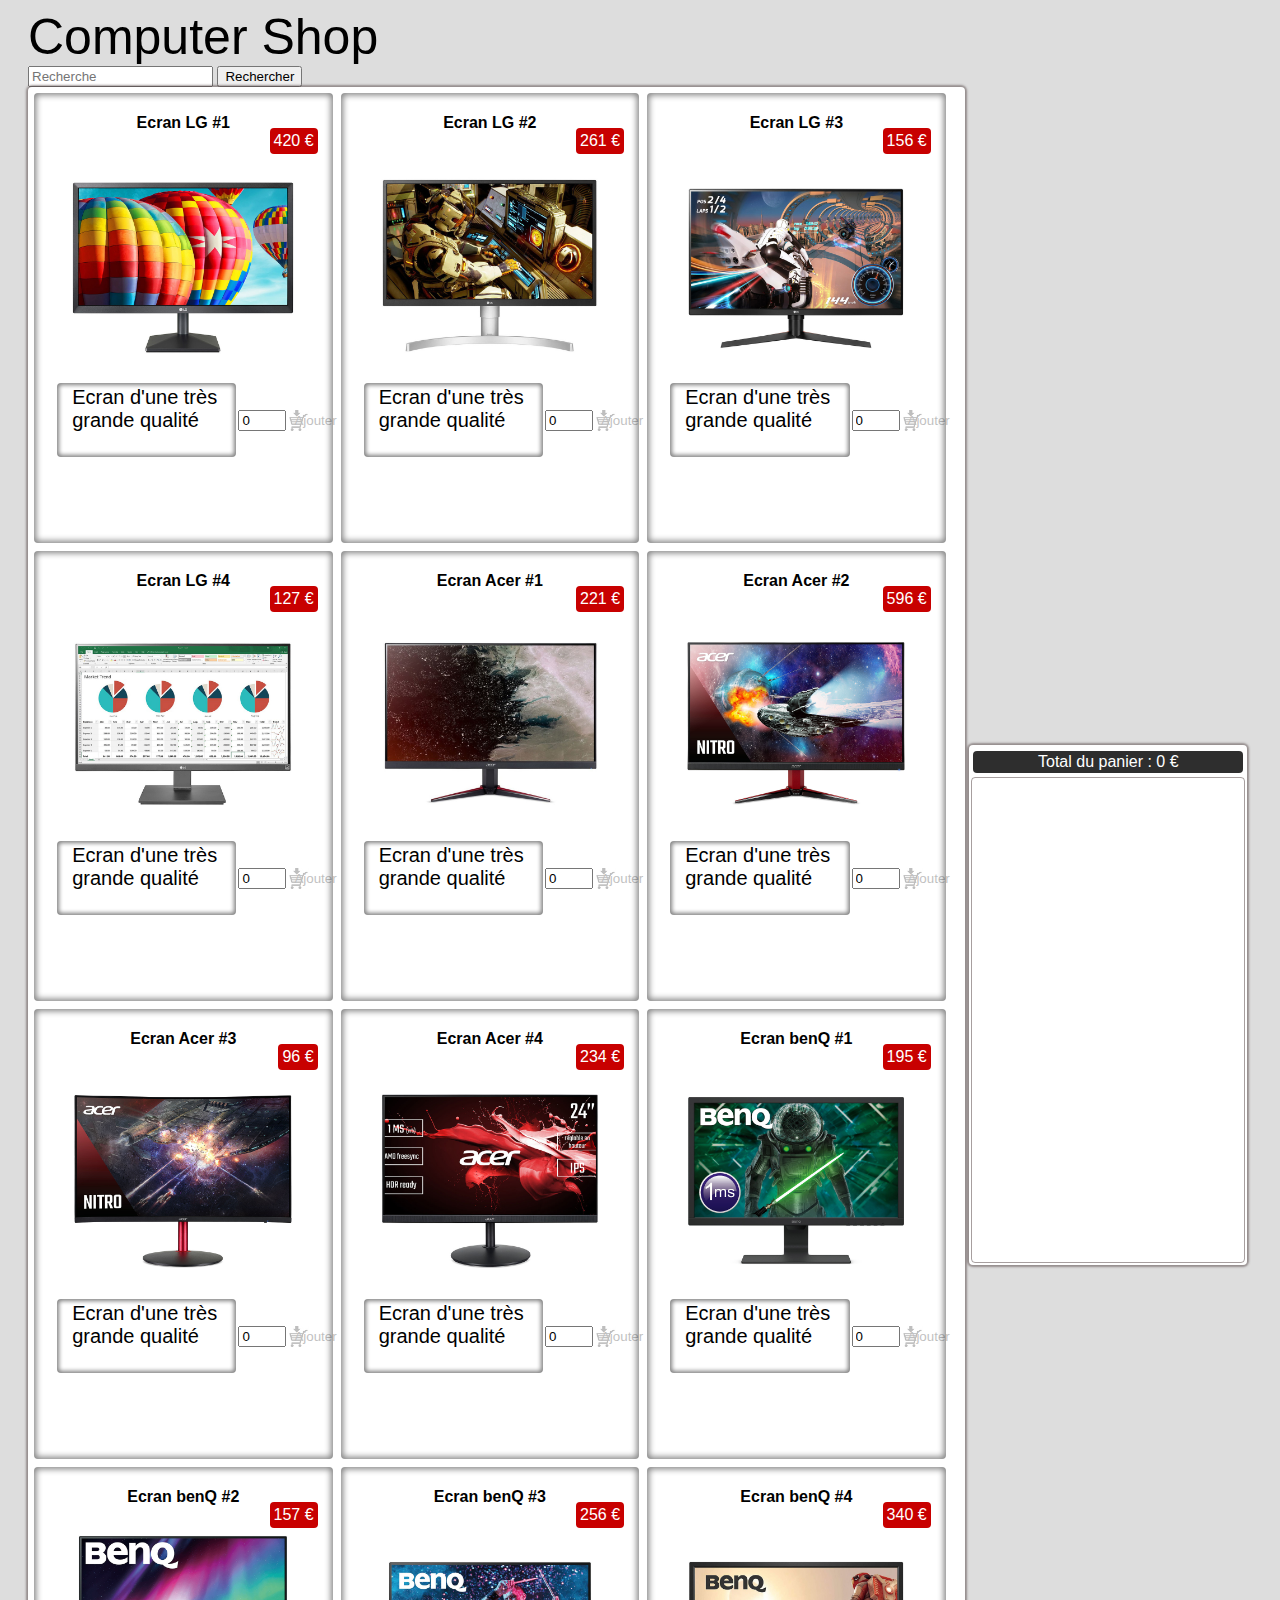
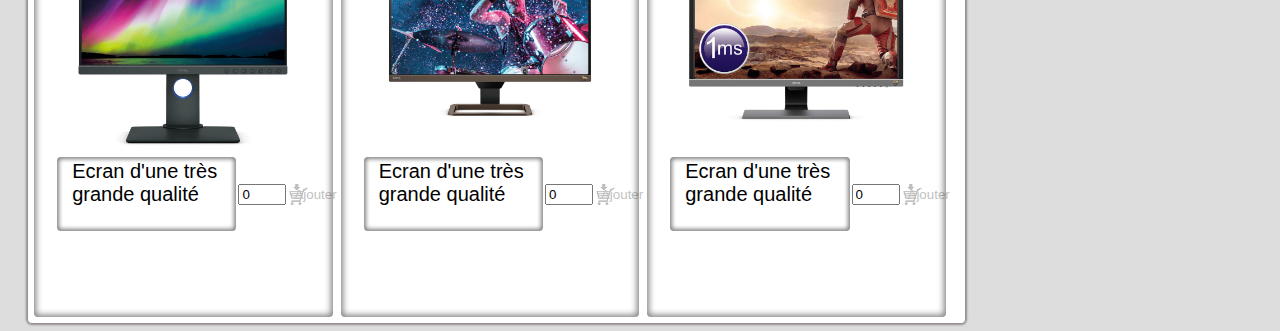
<file: index.html>
<!DOCTYPE html> 

<html xmlns="http://www.w3.org/1999/xhtml" lang="fr">

<head>
  <title>Computer Shop</title>
  <meta charset="UTF-8"/>

  <link rel="stylesheet" type="text/css" href="style/style.css" />
  <link href="https://cdn.jsdelivr.net/npm/bootstrap@5.0.0-beta1/dist/css/bootstrap.min.css" rel="stylesheet" integrity="sha384-giJF6kkoqNQ00vy+HMDP7azOuL0xtbfIcaT9wjKHr8RbDVddVHyTfAAsrekwKmP1" crossorigin="anonymous">

  <!-- pour utiliser l'un des  fichiers de données fournis -->
   <script src="data/catalogue.js"></script>
  
  <script src="scripts/main.js"></script>

</head>

<body>

<!--  <h1>Computer Shop</h1>-->
  <nav class="navbar navbar-dark bg-dark">
    <a class="navbar-brand" style="font-size: 50px">Computer Shop</a>
    <form class="form-inline">
      <input class="form-control mr-sm-2" id="recherche-input"type="search" placeholder="Recherche" aria-label="Search">
      <button class="btn btn-outline-success my-2 my-sm-0" type="submit">Rechercher</button>
    </form>
  </nav>

  <div id="boutique"></div>

  <div id="panier">

    <div id="total">Total du panier&#xA0;: <span id="montant">0</span></div>
    <div class="achats"></div>
  </div>
</body>
</html>
</file>
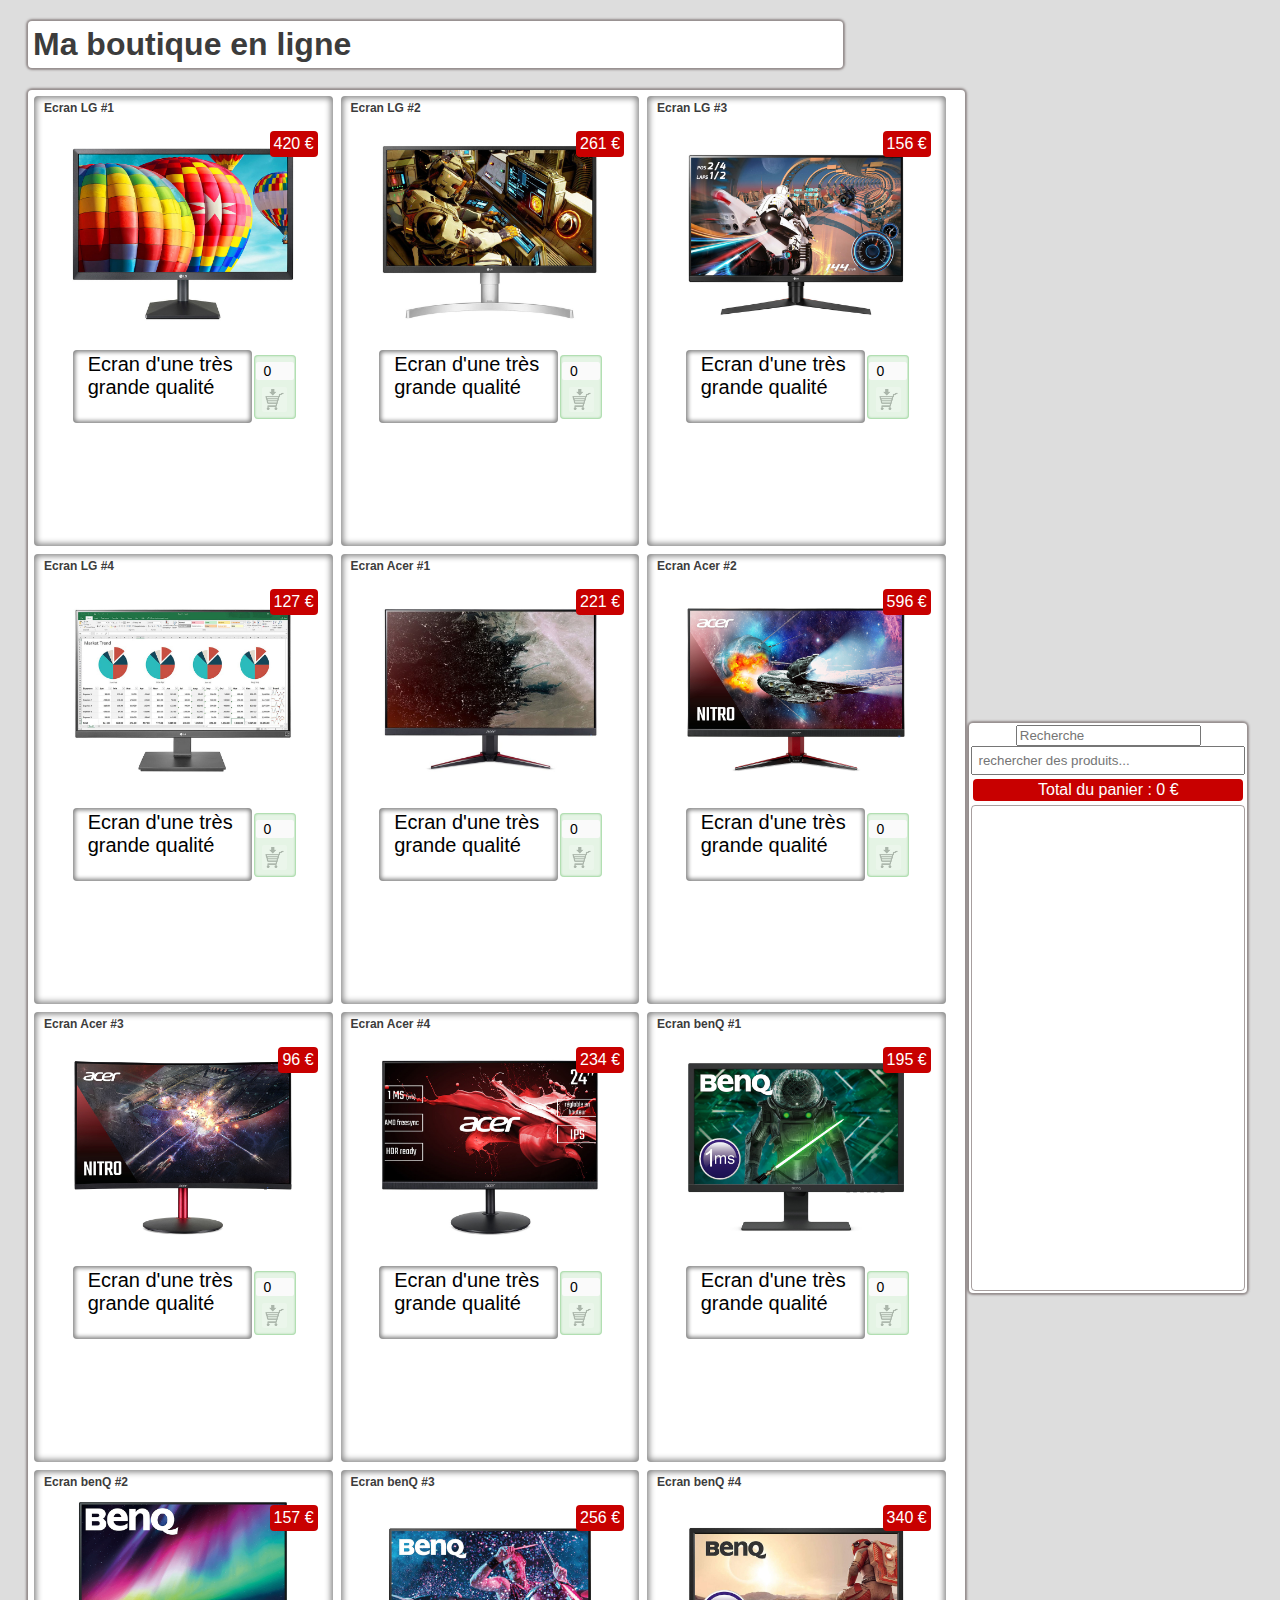
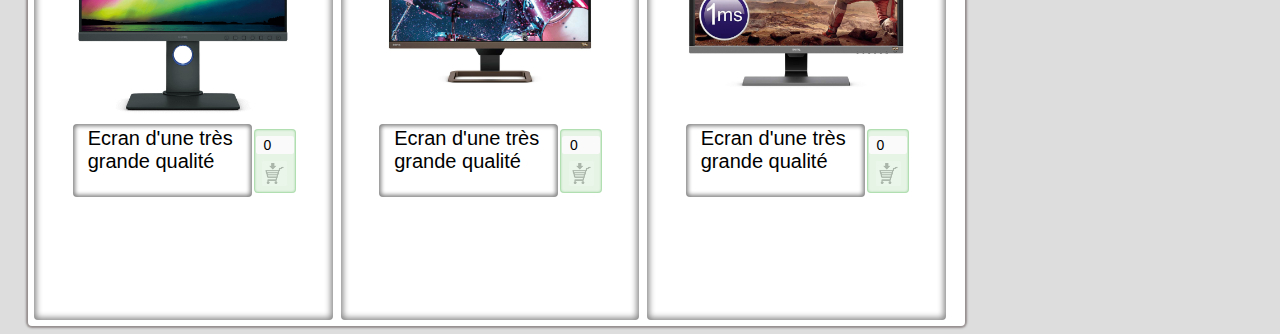
<file: mini-projet-js-2017.html>
<!DOCTYPE html> 

<html xmlns="http://www.w3.org/1999/xhtml" lang="fr">

<head>
  <title>Boutique en ligne</title>
  <meta charset="UTF-8"/> 
  <meta name="author" content="JC Routier"/>
  
  <link rel="stylesheet" type="text/css" href="style/style-projet2017.css" />   

  <!-- pour utiliser l'un des  fichiers de données fournis -->
   <script src="data/catalogue.js"></script>
   <!-- <script src="data/catalog2.js"></script> -->
  
  <script src="scripts/project2017.js"></script>

</head>

<body>

  <h1>Ma boutique en ligne</h1>

  <div id="boutique"></div>

  <div id="panier">
    <div>
      <input type="text" name="Recherche" id="recherche-input" placeholder="Recherche">
    </div>
    <input id="filter" placeholder="rechercher des produits..."></input>
    <div id="total">Total du panier&#xA0;: <span id="montant">0</span></div>	
    <div class="achats"></div>
  </div>
</body>
</html>
</file>
<file: style/style.css>
body {
	background-color : #DDDDDD;
	/*width : 100%;*/
	font-family : sans-serif;
	padding-left : 20px;
}


h1 {
	background-color: white;
	color : rgb(60,60,60);
	padding : 5px;
	border-radius : 4px;
	width : 805px;
	box-shadow : 0px 0px 2px 2px rgba(80,64,64,0.5);
}

div#panier, div#boutique {
	background-color: white;
	display : inline-block;
	vertical-align: middle;
	/*height : 100%;*/
}

div#boutique {
		width : 75%;
}



div#panier, div#boutique {
  box-shadow : 0px 0px 2px 2px rgba(80,64,64,0.5);
	padding : 2px;
	border-radius : 4px;
}

div.achats {
	height : 480px;
	border : solid thin rgba(80,64,64,0.5);
	padding : 2px;
	border-radius : 4px;
}

div#panier { 
	width : 22%;
	text-align : center;
}

input#filter {
	width : 95%;
	padding: 5px;
}

/* produits */
div.produit {
	width : 32%;
	position : relative;
	text-align : center;
	height : 450px;
	display : inline-block;
	background-color: rgba(255,255,255,0);
	box-shadow : 0px 0px 6px 2px  grey inset;
	border-radius : 4px;
	margin : 4px 4px;
}

div.produit figure, div.produit div.description {
	box-shadow : 0px 0px 4px 2px grey inset;
	border-radius : 4px;	
}

.imgproduct {
	 width:75%
 }

div.produit div.description, div.controle  {
	vertical-align : middle;
	display : inline-block;
}
div.produit div.description {
	height : 15%;
	width : 50%;
	text-align : left;
	font-size : 20px;
	background-color: white;
	margin : 2px 2px 2px 2px;
	padding : 3px 15px;
}
	
div.produit div.prix {
	position : absolute;
	top : 35px;
	right : 15px;
	font-size : 16px;
	display : inline-block;
	background-color : rgb(200,0,0);
	color : white;
	padding : 4px;
	border-radius : 4px;
}
div.prix:after, #montant:after {
	content : " €"
}


/* controle */
button.commander {
	width : 25px;
	height : 25px;
	background-size : cover;
	border : solid 2px white;
	opacity : 0.25;
}

button.commander {
	background-image : url("./images/panier.jpg");
}

#total {
	background-color : rgb(46,46,46);
	color :white;
	border-radius : 4px;
	margin : 4px 2px;
	padding : 2px;
}
</file>
<file: style/style-projet2017.css>
body {
	background-color : #DDDDDD;
	/*width : 100%;*/
	font-family : sans-serif;
	padding-left : 20px;
}


h1 {
	background-color: white;
	color : rgb(60,60,60);
	padding : 5px;
	border-radius : 4px;
	width : 805px;
	box-shadow : 0px 0px 2px 2px rgba(80,64,64,0.5);
}

div#panier, div#boutique {
	background-color: white;
	display : inline-block;
	vertical-align: middle;
	/*height : 100%;*/
}

div#boutique {
		width : 75%;
}



div#panier, div#boutique {
  box-shadow : 0px 0px 2px 2px rgba(80,64,64,0.5);
	padding : 2px;
	border-radius : 4px;
}

div.achats {
	height : 480px;
	border : solid thin rgba(80,64,64,0.5);
	padding : 2px;
	border-radius : 4px;
}

div#panier { 
	width : 22%;
	text-align : center;
}

input#filter {
	width : 95%;
	padding: 5px;
}

/* produits */
div.produit {
	width : 32%;
	position : relative;
	text-align : center;
	height : 450px;
	display : inline-block;
	background-color: rgba(255,255,255,0);
	box-shadow : 0px 0px 6px 2px  grey inset;
	border-radius : 4px;
	margin : 4px 4px;
}



div.produit figure, div.produit div.description {
	box-shadow : 0px 0px 4px 2px grey inset;
	border-radius : 4px;	
}

/*div.produit figure {*/
/*	margin : auto;	*/
/*	width : 75%;*/
/*	height : 120px;*/
/*	text-align : center;*/
/*}*/

.imgproduct {
	 width:75%
 }
/*div.produit figure img {*/
/*	margin : 5px;*/
/*	height : 93%;*/
/*}*/

div.produit h4 {
	color : rgb(60,60,60);
	text-align : left;
	font-size : 12px;
	margin : 0px;
	padding : 5px 10px;
}

div.produit div.description, div.controle  {
	vertical-align : middle;
	display : inline-block;
}
div.produit div.description {
	height : 15%;
	width : 50%;
	text-align : left;
	font-size : 20px;
	background-color: white;
	margin : 2px 2px 2px 2px;
	padding : 3px 15px;
}
	
div.produit div.prix {
	position : absolute;
	top : 35px;
	right : 15px;
	font-size : 16px;
	display : inline-block;
	background-color : rgb(200,0,0);
	color : white;
	padding : 4px;
	border-radius : 4px;
}
div.prix:after, #montant:after {
	content : " €"
}


/* controle */
/* buttons */
button.commander {
	width : 25px;
	height : 25px;
	background-size : cover;
	border : solid 2px white;
	opacity : 0.25;
}

button.commander {
	background-image : url("./images/panier.jpg");
}


button.retirer {
	width : 19px;
	height : 19px;
	background-size : cover;
	border : solid 2px white;
	box-shadow : 0px 0px 2px 1px rgba(200,0,0,0.6);	
}

button.retirer {
	background-image : url("./images/poubelle.jpg");
}

input[type="number"] {
	width : 34px;
	font-size : 14px;
	text-align : center;
	border : none;
	background-color : rgb(250,250,250);
}
.produit div.controle {
	box-shadow : 0px 0px 2px 1px  rgba(0,150,0,0.3) inset;
	background-color : rgba(0,150,0, 0.1);
	text-align : center;	
	border-radius : 4px;
}

.achat div.controle {

	text-align : center;	
}

div.produit div.controle {
	width :42px;
}
div.achat div.controle {
	width : 22px;
}
div.controle button, div.controle input {
	display : block;
	margin : 7px auto;
	border-radius : 2px;
}

/* achat */
.achat {
	height : 32px;
	width : 97%;
	text-align : left;
	box-shadow : 0px 0px 4px 2px  rgba(100,255,150,0.8) inset;
	padding : 3px;
	margin : 2px 1px;
}
.achat * {
	display : inline-block;
	margin : 0px;
	vertical-align : middle;
	text-align : left;
}
.achat h4 {
	vertical-align : top;
	font-size : 10px;
	width : 49%;
	height : 80%;
	padding : 0px 2px;
	font-weight : normal;
	overflow : hidden;
	text-overflow :  ellipsis;
	color : #888888;	
	padding : 0px;
	margin : 0px 2px;
}
.achat figure {
 width : 32px;	
}

.achat figure img {
	width : 100%;
}

.achat .prix, .achat .quantite {
	font-size : 12px;
}
.achat .prix {
	margin-right : 4px;	
}
.achat .quantite:after {
	content :"x";
	margin-right : 2px;	
}

#total {
	background-color : rgb(200,0,0);
	color :white;
	border-radius : 4px;
	margin : 4px 2px;
	padding : 2px;
}
</file>
